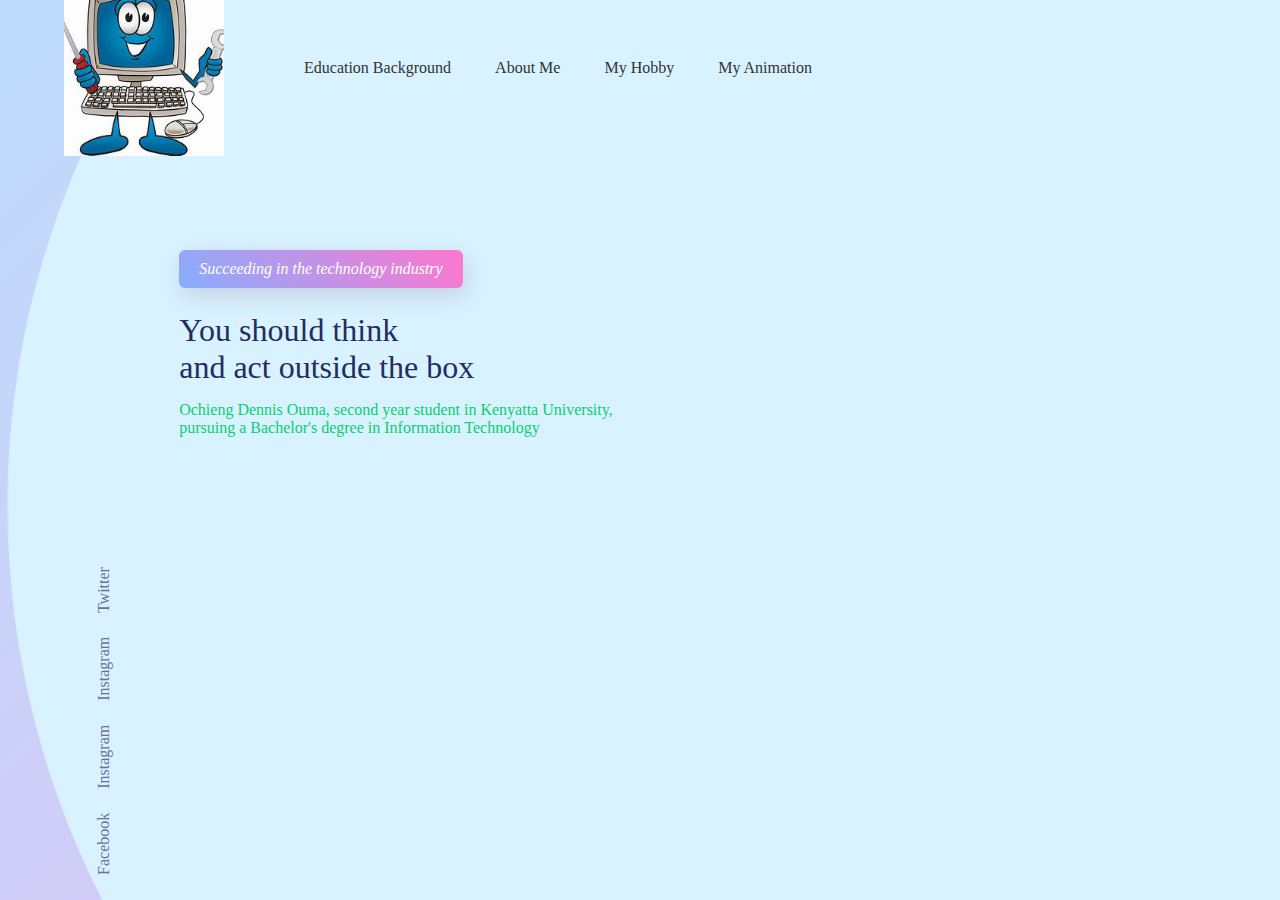
<file: Prospect/index.html>
<!DOCTYPE html>
<html lang="en">
<head>
    <meta charset="UTF-8">
    <meta http-equiv="X-UA-Compatible" content="IE=edge">
    <meta name="viewport" content="width=device-width, initial-scale=1.0">
    <link rel ="stylesheet" href="style.css">
    <title>Home Page</title>
</head>
<body>
    <div class="container">
        <div  class="navbar">
            <img src="images/computer.png" class="log">
            <nav>
                <ul>
                    <li><a href="educationbackground.html">Education Background</a></li>
                    <li><a href="aboutme.html">About Me</a></li>
                    <li><a href="hobby.html">My Hobby</a></li>
                    <li><a href="anime.html">My Animation</a></li>
                    
                </ul>
            </nav>
        </div>

        <div class="content">
            <a href="" class="btn"><i>Succeeding in the technology industry</i></a>
            
            <h1>You should think<br> and act outside the box</h1>
            
            <p>Ochieng Dennis Ouma, second year student in Kenyatta University,<br>pursuing a Bachelor's degree in Information Technology <br>
            </p>
        </div>
        
        <div class="social-links">
            <a href="https://www.facebook.com/login.php">Facebook</a>
            <a href="">Instagram</a>
            <a href="https://www.instagram.com/?hl=en">Instagram</a>
            <a href="https://twitter.com/login">Twitter</a>
        </div>
        
    </div>
</body>
</html>
</file>
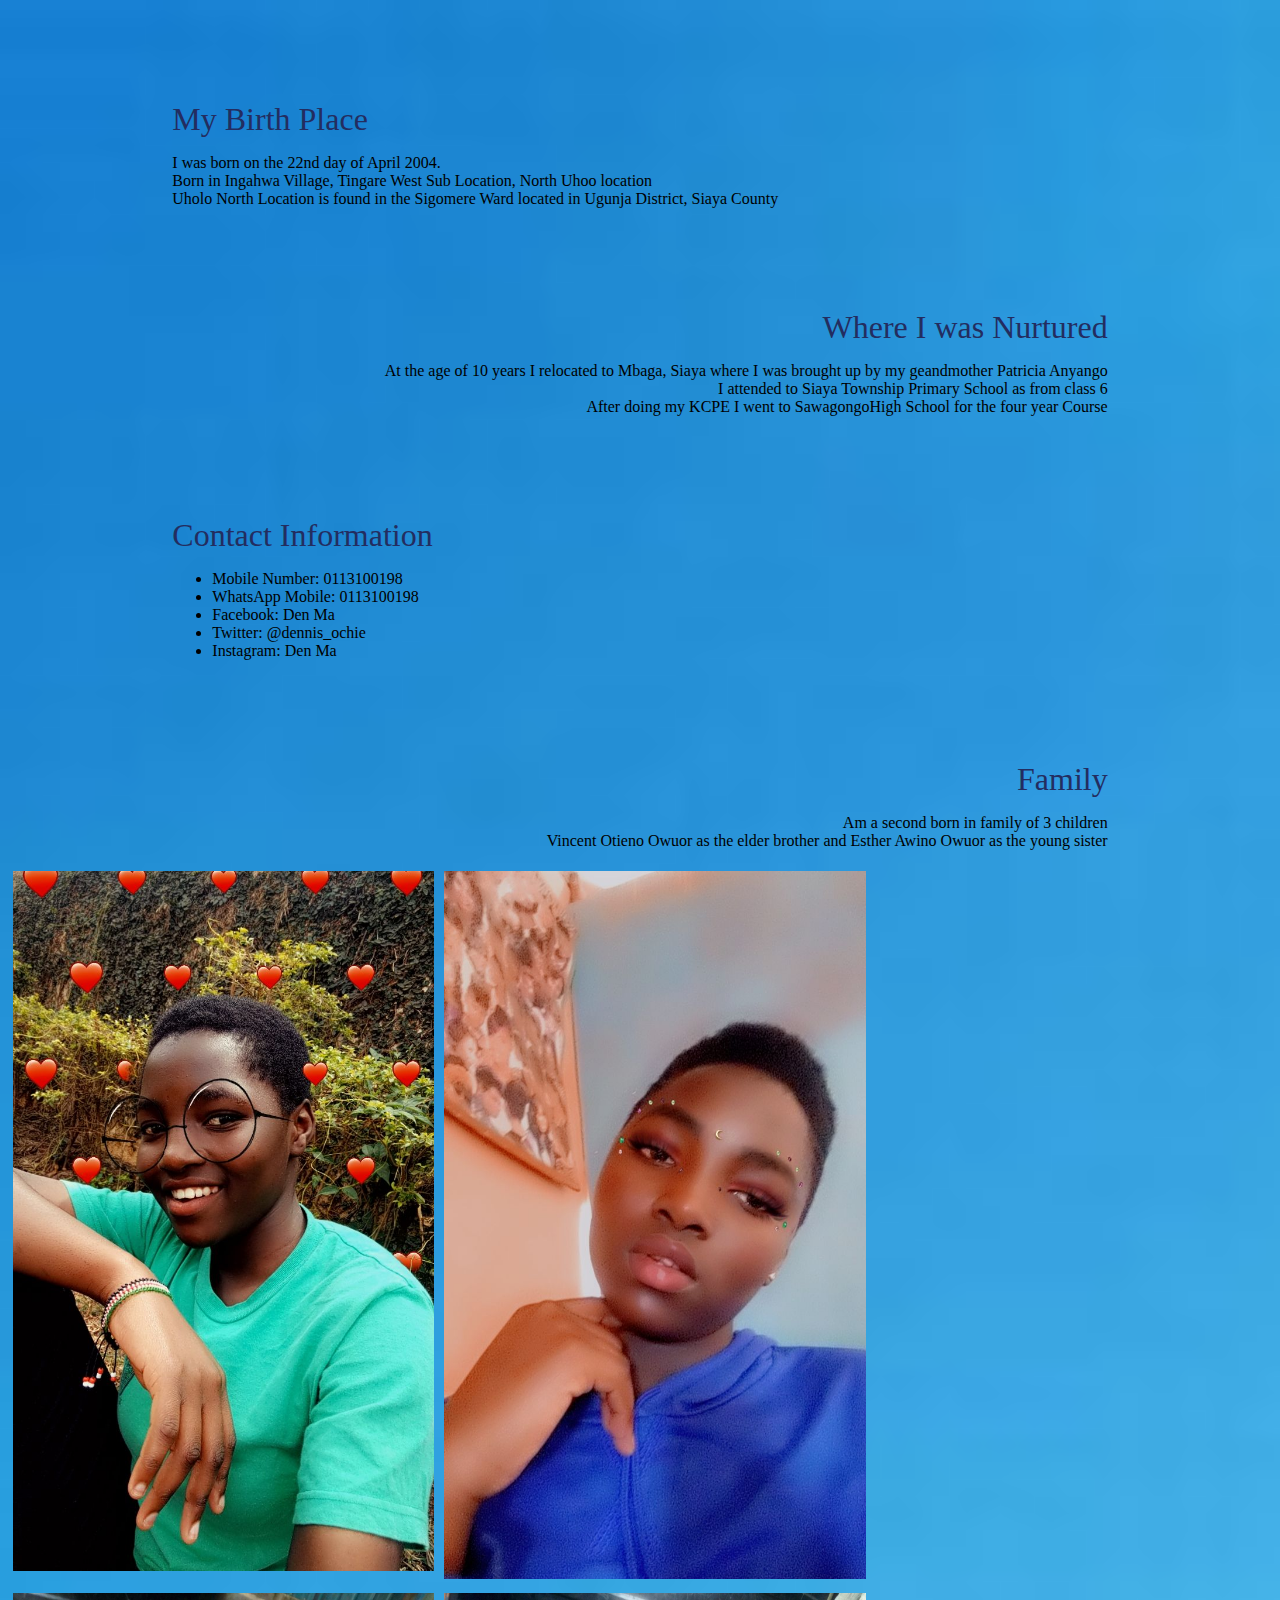
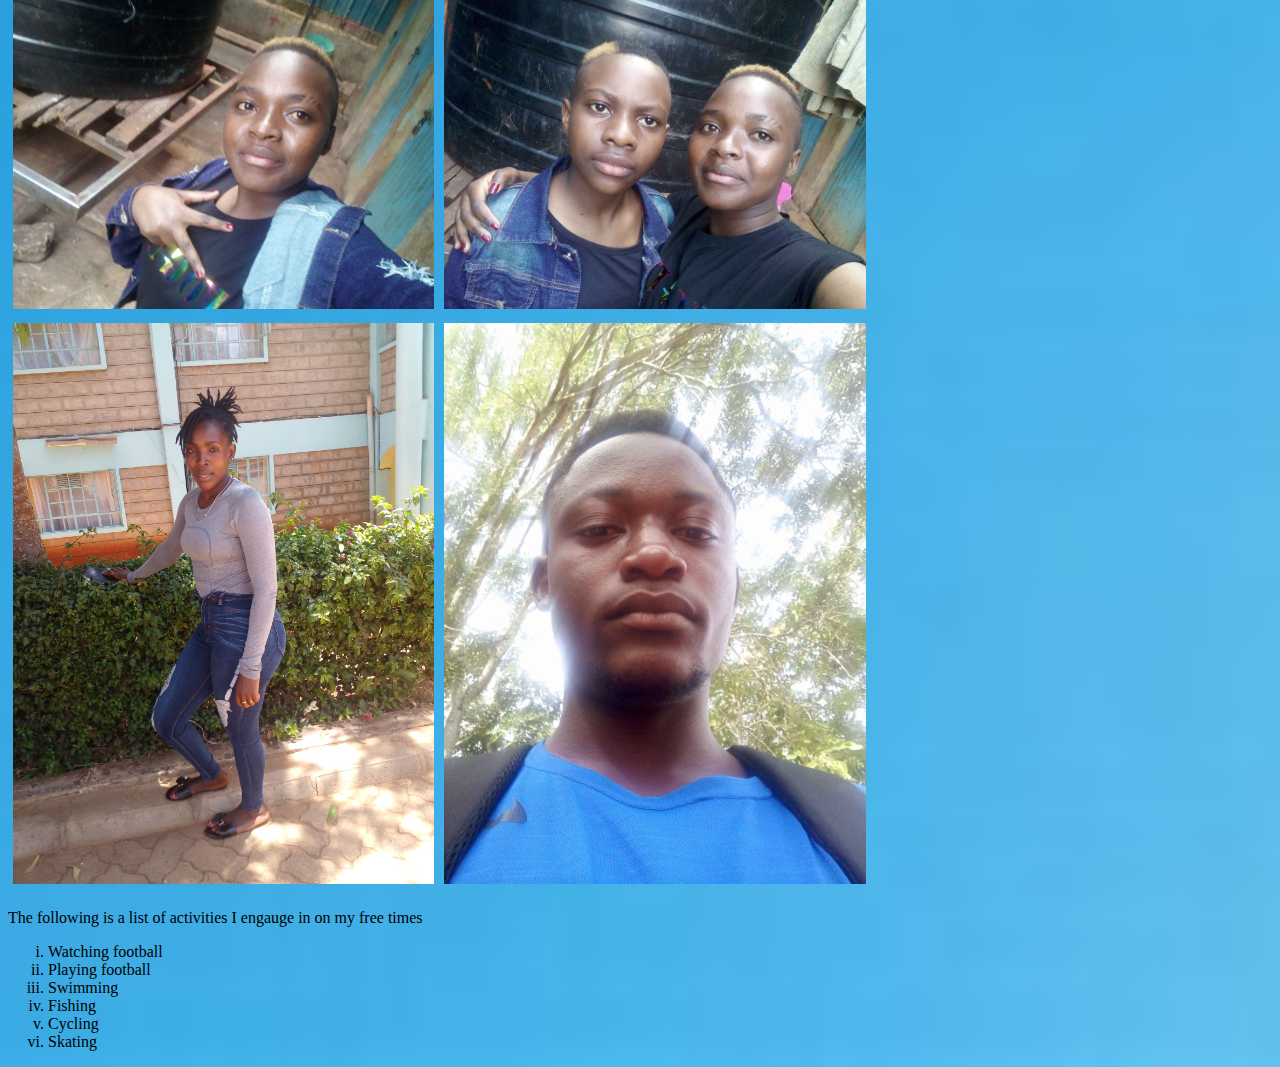
<file: Prospect/aboutme.html>
<!DOCTYPE html>
<html lang="en">
<head>
    <meta charset="UTF-8">
    <meta http-equiv="X-UA-Compatible" content="IE=edge">
    <meta name="viewport" content="width=device-width, initial-scale=1.0">
    <title>About Me</title>
    <style>
          body {
        background-image: url(images/blue.jpg);
        background-repeat: no-repeat;
        background-size: cover;
    }    

    body {
    background-image: url(images/blue.jpg);
    background-repeat: no-repeat;
    background-size: cover;
    }    

    .birthplace .p{
    size: 20px;
    color: #6a7199;
    }
    .birthplace h1{
    size: 60px;
    font-weight: 100;
    margin-top: 24px;
    margin-bottom: 15px;
    color: #232d60;
    }
    .birthplace{
    margin-left: 13%;
    margin-top: 8%;
    
    }

    .upbringing .p{
    text-align: right;
    size: 20px;
    color: #6a7199;
    }
    .upbringing h1{
    size: 60px;
    font-weight: 100;
    margin-top: 24px;
    margin-bottom: 15px;
    color: #232d60;
    }
    .upbringing{
    text-align: right;
    margin-right: 13%;
    margin-top: 8%;
    
    }

    .contacts .p{
    size: 20px;
    color: #6a7199;
    }
    .contacts h1{
    size: 60px;
    font-weight: 100;
    margin-top: 24px;
    margin-bottom: 15px;
    color: #232d60;
    }
    .contacts{
    margin-left: 13%;
    margin-top: 8%;
    
    }

    .family .p{
    text-align: right;
    size: 20px;
    color: #6a7199;
    }
    .family h1{
    size: 60px;
    font-weight: 100;
    margin-top: 24px;
    margin-bottom: 15px;
    color: #232d60;
    }
    .family{
    text-align: right;
    margin-right: 13%;
    margin-top: 8%;
    }
    .column {
        float: left;
        width: 33.33%;
        padding: 5px;
      }
      
      
      .row::after {
        content: "";
        clear: both;
        display: table;
      }

    </style>
</head>
<body>
    
        <div class="birthplace">
            <h1>My Birth Place</h1>
            <p>I was born on the 22nd day of April 2004.<br>
                Born in Ingahwa Village, Tingare West Sub Location, North Uhoo  location<br>
                 Uholo North Location is found in the Sigomere Ward located in Ugunja District, Siaya County<br>
            </p>
        </div>

        <div class="upbringing">
            <h1>Where I was Nurtured</h1>
            <p>
                At the age of 10  years I relocated to Mbaga, Siaya where I was brought up by my geandmother Patricia Anyango<br>
                I attended to Siaya Township Primary School as from class  6<br>
                After doing my KCPE I went to SawagongoHigh School for the four year Course<br>
            </p>
        </div>

        <div class="contacts">
            <h1>Contact Information</h1>
            <p>
                <ul>
                    <li>Mobile Number: 0113100198</li>
                    <li>WhatsApp Mobile: 0113100198</li>
                    <li>Facebook: Den Ma</li> 
                    <li>Twitter: @dennis_ochie</li>
                    <li>Instagram: Den Ma</li>
                </ul>
            </p>
        </div>
        <div class="family">
            <h1>Family</h1>
            <p>Am a second born in family of 3 children<br>
                Vincent Otieno Owuor as the elder brother and Esther Awino Owuor as the young sister
            </p>
        </div>
        <div class="row">
            <div class="column">
              <img src="images/es1.jpg" alt="Awino" style="width: 100%;">
            </div>
            <div class="column">
              <img src="images/es2.jpg" alt="Esther Awino" style="width:100%">
            </div>
            <div class="column">
                <img src="images/ju2.jpg" alt="Juliet Oside" style="width:100%">
              </div>
              <div class="column">
                <img src="images/ju3.jpg" alt="Juliet Oside" style="width:100%">
              </div>
              <div class="column">
                <img src="images/mo2.jpg" alt="Mourine Achieng" style="width:100%">
              </div>
              <div class="column">
                <img src="images/de7.jpg" alt="Dennis Ouma" style="width:100%">
              </div>
              
        </div>
        <p>The following is a list of activities I engauge in on my free times</p>
        <ol type="i">
          <li>Watching football</li>
          <li>Playing football</li>
          <li>Swimming</li>
          <li>Fishing</li>
          <li>Cycling</li>
          <li>Skating</li>
        </ol>


</body>
</html>
</file>
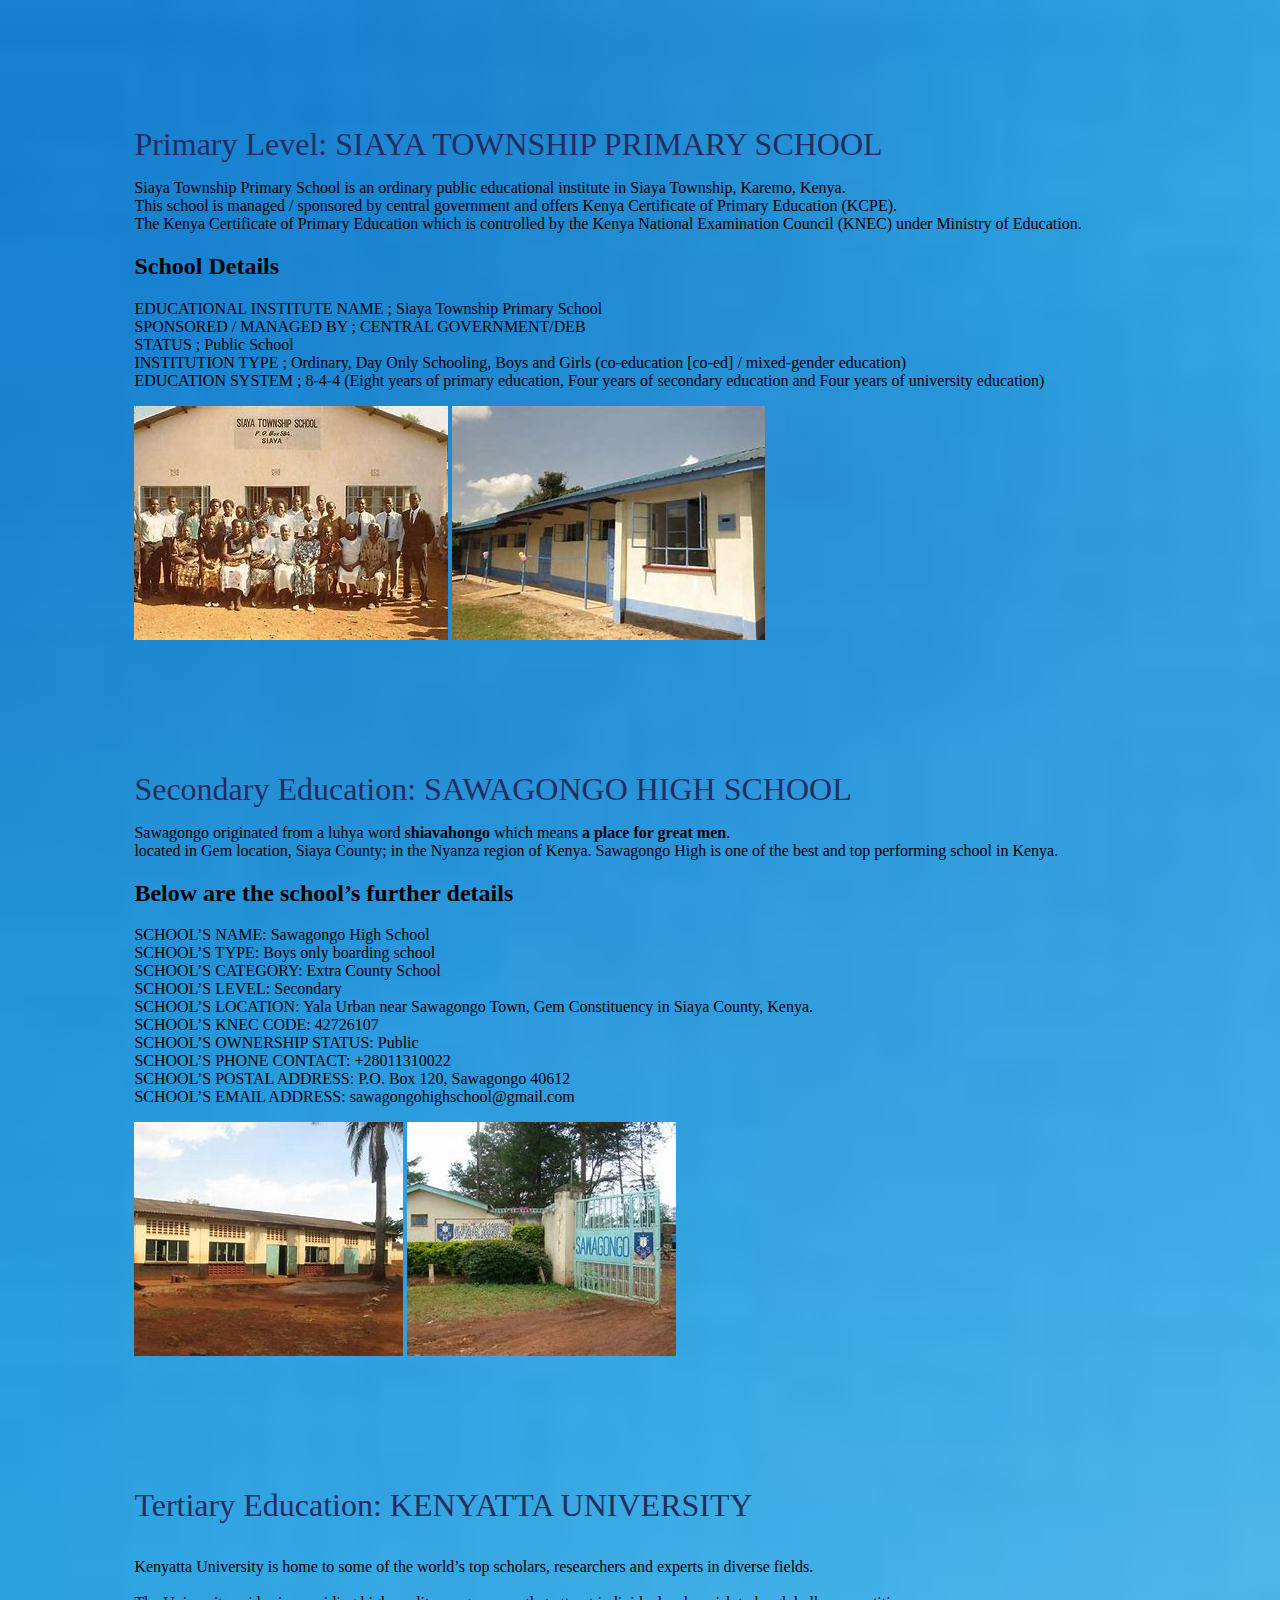
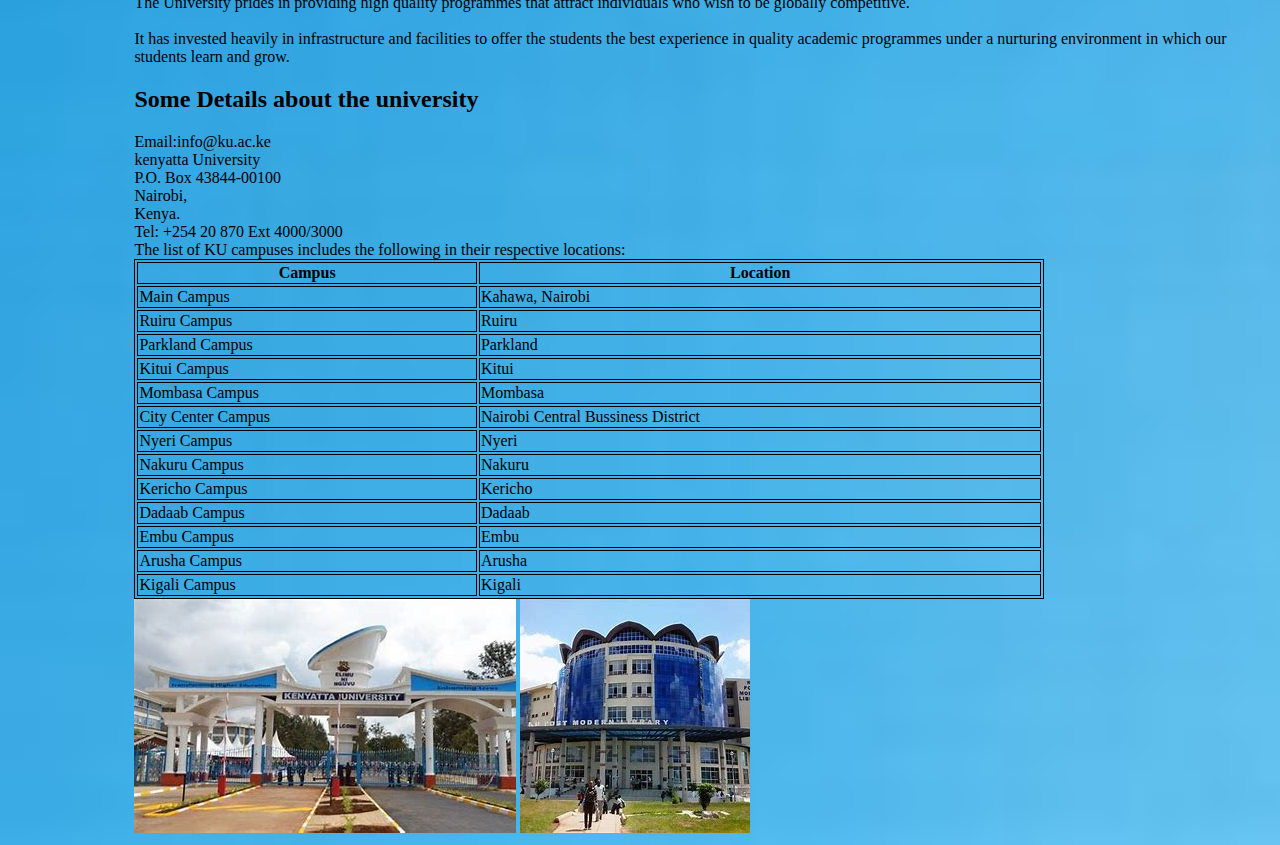
<file: Prospect/educationbackground.html>
<!DOCTYPE html>
<html lang="en">
<head>
    <meta charset="UTF-8">
    <meta http-equiv="X-UA-Compatible" content="IE=edge">
    <meta name="viewport" content="width=device-width, initial-scale=1.0">
    <title>Educatiom Background</title>
    <style>
        body {
    background-image: url(images/blue.jpg);
    background-repeat: no-repeat;
    background-size: cover;
    }    
        
    .primary .p{
    size: 20px;
    color: #6a7199;
    }
    .primary h1{
    size: 60px;
    font-weight: 100;
    margin-top: 24px;
    margin-bottom: 15px;
    color: #232d60;
    }
    .primary{
    margin-left: 10%;
    margin-top: 10%;
    
    }

    .secondary .p{
    size: 20px;
    color: #6a7199;
    }
    .secondary h1{
    size: 60px;
    font-weight: 100;
    margin-top: 24px;
    margin-bottom: 15px;
    color: #232d60;
    }
    .secondary{
    margin-left: 10%;
    margin-top: 10%;
    }

    .tertiary .p{
    size: 20px;
    color: #6a7199;
    }
    .tertiary h1{
    size: 60px;
    font-weight: 100;
    margin-top: 24px;
    margin-bottom: 15px;
    color: #232d60;
    }
    .tertiary{
    margin-left: 10%;
    margin-top: 10%;
    }

    table, th, td {
      border:1px solid black;
    }
    p:hover, h1:hover, a:hover {
  background-color: yellow;
}

    </style>
</head>
<body>
     
        <div class="primary">
            <h1><b>Primary Level: SIAYA TOWNSHIP PRIMARY SCHOOL</b></h1>
                <p>Siaya Township Primary School is an ordinary public educational institute in Siaya Township, Karemo, Kenya.<br>
                This school is managed / sponsored by central government and offers Kenya Certificate of Primary Education (KCPE).</br>The Kenya Certificate of Primary Education which is controlled by the Kenya National Examination Council (KNEC) under Ministry of Education.</p>
                <h2>School Details</h2>
                EDUCATIONAL INSTITUTE NAME ;	Siaya Township Primary School<br>
                SPONSORED / MANAGED BY ;	CENTRAL GOVERNMENT/DEB<br>
                STATUS	; Public School<br>
                INSTITUTION TYPE	; Ordinary, Day Only Schooling, Boys and Girls (co-education [co-ed] / mixed-gender education)<br>
                EDUCATION SYSTEM  ;	8-4-4 (Eight years of primary education, Four years of secondary education and Four years of university education)<br>
        </p>
        <img src="images/siayatownship1.jpg" class="school">
        <img src="images/siayatownship2.jpg" class="school">
        </div>
        

        <div class="secondary">

        <h1><b>Secondary Education: SAWAGONGO HIGH SCHOOL</b></h1>
        <P>Sawagongo originated from a luhya word <b>shiavahongo</b> which means <b>a place for great men</b>.
            <br>located in Gem location, Siaya County; in the Nyanza region of Kenya. Sawagongo High is one of the best and top performing school in Kenya.<br></p>
            <h2>Below are the school’s further details</h2> 
            <p> SCHOOL’S NAME: Sawagongo High School<br>
                SCHOOL’S TYPE: Boys only boarding school<br>
                SCHOOL’S CATEGORY: Extra County School<br>
                SCHOOL’S LEVEL: Secondary<br>
                SCHOOL’S LOCATION: Yala Urban near Sawagongo Town, Gem Constituency in Siaya County, Kenya.<br>
                SCHOOL’S KNEC CODE:  42726107<br>
                SCHOOL’S OWNERSHIP STATUS: Public<br>
                SCHOOL’S PHONE CONTACT: +28011310022 <br>
                SCHOOL’S POSTAL ADDRESS:  P.O. Box 120, Sawagongo 40612<br>
                SCHOOL’S EMAIL ADDRESS: sawagongohighschool@gmail.com<br>
            </p>
            <img src="images/sawagongo1.jpg" class="school">
            <img src="images/sawagongo2.jpg" class="school">
        </div>

        <div class="tertiary">
            <h1><b>Tertiary Education: KENYATTA UNIVERSITY</b></h1>
            <p>
                <br>Kenyatta University is home to some of the world’s top scholars, researchers and experts in diverse fields.<br>
                <br>The University prides in providing high quality programmes that attract individuals who wish to be globally competitive.</br>
                <br>It has invested heavily in infrastructure and facilities to offer the students the best experience in quality academic programmes under a nurturing environment in which our students learn and grow.</br>
            </p><h2>Some Details about the university</h2>
            Email:info@ku.ac.ke<br>
            kenyatta University<br>
            P.O. Box 43844-00100<br>
            Nairobi,<br>
            Kenya.<br>
            Tel: +254 20 870 Ext 4000/3000<br>
            The list of KU campuses includes the following  in their respective locations:</h3>
            <table style="width:80%">
                <tr>
                  <th>Campus</th>
                  <th>Location</th>
                </tr>
                <tr>
                  <td>Main Campus</td>
                  <td>Kahawa, Nairobi</td>
                </tr>
                <tr>
                  <td>Ruiru Campus</td>
                  <td>Ruiru</td>
                </tr>
                <tr>
                    <td>Parkland Campus</td>
                    <td>Parkland</td>
                </tr>
                <tr>
                    <td>Kitui Campus</td>
                    <td>Kitui</td>
                </tr>
                <tr>
                     <td>Mombasa Campus</td>
                     <td>Mombasa</td>
                 </tr>
                 <tr>
                      <td>City Center Campus</td>
                      <td>Nairobi Central Bussiness District</td>
                  </tr>
                  <tr>
                      <td>Nyeri Campus</td>
                      <td>Nyeri</td>
                  </tr>
                  <tr>
                    <td>Nakuru Campus</td>
                    <td>Nakuru</td>
                  </tr>
                  <tr>
                    <td>Kericho Campus</td>
                    <td>Kericho</td>
                  </tr>
                  <tr>
                    <td>Dadaab Campus</td>
                    <td>Dadaab</td>
                  </tr>
                  <tr>
                    <td>Embu Campus</td>
                    <td>Embu</td>
                  </tr>
                  <tr>
                    <td>Arusha Campus</td>
                    <td>Arusha</td>
                  </tr>
                  <tr>
                    <td>Kigali Campus</td>
                    <td>Kigali</td>
                  </tr>
            </table>
            <img src="images/ku1.jpg" class="school">
            <img src="images/ku2.jpg" class="school">

        </div>


   
</body>
</html>
</file>
<file: Prospect/style.css>
*{
    margin: 0;
    padding: 0;
}
.container{
    height: 100vh;
    width: 100;
    background-image: url(images/background.png);
    background-position: center;
    background-size: cover;
    padding-left: 5%;
    padding-right: 5%;
    box-sizing: border-box;
    position: relative;
}
.navbar{
    width: 100%;
    height: 15vh;
    margin: auto;
    display: flex;
    align-items: center;
}
.log{
    width: 160px;
    cursor: pointer;
}

nav{
    flex: 1;
    padding-left: 60px;
}
nav ul li{
    display: inline-block;
    list-style: none;
    margin: 0px 20px;
}
nav ul li a{
    text-decoration: none;
    color: #333;
}
.content h1{
    size: 60px;
    font-weight: 100;
    margin-top: 24px;
    margin-bottom: 15px;
    color: #232d60;
}
.content p{
    size: 20px;
    color: #09cf70;
}
.content{
    margin-left: 10%;
    margin-top: 10%;
}
.content .btn{
    display: inline-block;
    background: linear-gradient(45deg, #87adfe, #ff77cd);
    border-radius: 6px;
    padding: 10px 20px;
    box-sizing: border-box;
    text-decoration: none;
    color: #fff;
    box-shadow: 3px 8px 22px rgba(94,28,68,0.15);
}
.feature-img{
    height: 90%;
    position: absolute;
    bottom: 0;
    right: 3px;
}
.social-links{
    transform: rotate(-90deg);
    position: absolute;
    left: -80px;
    bottom: 180px;
    margin: 0px 20px;
}
.social-links a{
    text-decoration: none;
    color: #6a7199;
    padding-right: 20px;
    size: 14px;

}
.sports{
    margin-left: 10%;
    margin-top: 10%;
}
</file>
